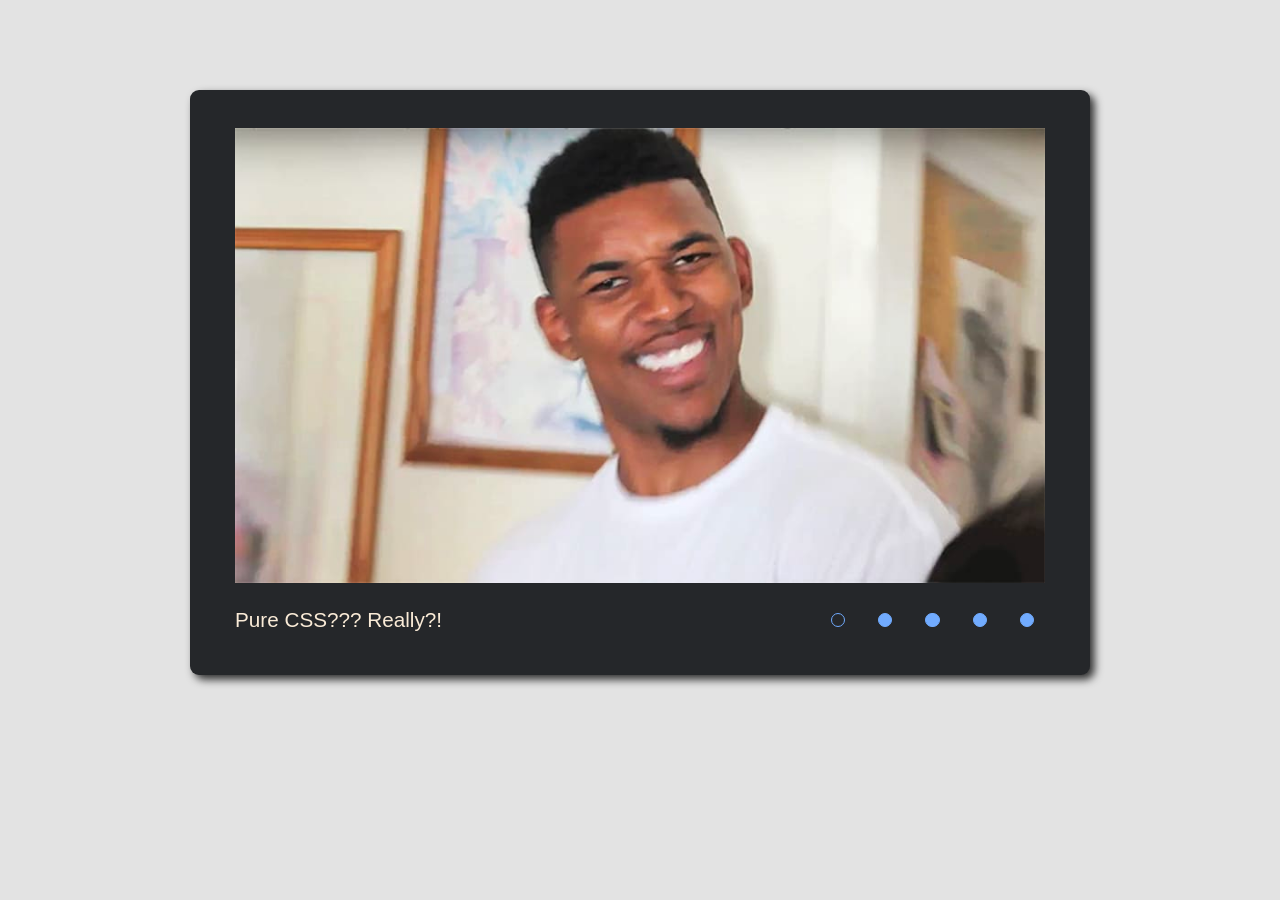
<file: index.html>
<!DOCTYPE html>
<html lang="en">
<head>
  <meta charset="UTF-8">
  <meta http-equiv="X-UA-Compatible" content="IE=edge">
  <meta name="viewport" content="width=device-width, initial-scale=1.0">
  <title>Pure CSS mem-slider</title>
  <link rel="icon" href="img/favicon.png">
  <link rel="stylesheet" href="style.css">
</head>
<body>
  <div class="container">
    <div class="slider">
      <input id="switch1" type="radio" name="slider" checked>
			<input id="switch2" type="radio" name="slider">
			<input id="switch3" type="radio" name="slider">
			<input id="switch4" type="radio" name="slider">
			<input id="switch5" type="radio" name="slider">
      <div class="slides">
        <div class="slide slide1"></div>
        <div class="slide slide2"></div>
        <div class="slide slide3"></div>
        <div class="slide slide4"></div>
        <div class="slide slide5"></div>
      </div>
      <div class="txt-ctrl">
        <div class="text">
          <p class="txt txt1">Pure CSS??? Really?!</p>
          <p class="txt txt2">What?! It can't be true!..</p>
          <p class="txt txt3">Just think...</p>
          <p class="txt txt4">You should try...</p>
          <p class="txt txt5">Glad to introduce you!</p>
        </div>
        <div class="ctrl">
          <label class="label1" for="switch1"><span></span></label>
          <label class="label2" for="switch2"><span></span></label>
          <label class="label3" for="switch3"><span></span></label>
          <label class="label4" for="switch4"><span></span></label>
          <label class="label5" for="switch5"><span></span></label>
        </div>
      </div>
    </div>
  </div>
</body>
</html>
</file>
<file: style.css>
html { box-sizing: border-box; }
*,
*::after,
*::before {
  box-sizing: inherit;
  margin: 0;
  padding: 0;
}
body {
  font-family: Arial;
  color: antiquewhite;
  background-color: #e3e3e3;
}
.container {
  margin: 10vh auto;
  width: min(100vh, 80vw);
  display: flex;
  justify-content: center;
  align-items: center;
  padding: 2vh 0;
  border-radius: 1vh;
  background-color: #25272a;
  box-shadow: .5vh .5vh 1vh 0 rgb(0 0 0 / 80%);
}
.slider {
  width: 90%;
  height: min(61vh, 50vw);
  overflow: hidden;
}
input { display: none; }

.slides {
  display: flex;
  width: 100%;
  height: 90%;
  transition: transform .3s;
}
.slide {
  width: 100%;
  flex-shrink: 0;
  background-size: 100%;
  background-position: center center;
  background-repeat: no-repeat;
}
.slide1 { background-image: url(img/mem1.jpg); }

.slide2 { background-image: url(img/mem2.jpg); }

.slide3 { background-image: url(img/mem3.jpg); }

.slide4 { background-image: url(img/mem4.jpg); }

.slide5 { background-image: url(img/mem5.jpg); }

.txt-ctrl {
  display: flex;
  justify-content: space-between;
  align-items: center;
}
.txt {
  visibility: hidden;
  font-size: 0;
  opacity: 0;
  transform: translateX(100%);
  transition: opacity .5s, transform .3s;
}
.ctrl {
  width: min(25vh, 40vw);
  margin-left: auto;
  display: flex;
  justify-content: space-between;
}
label {
  width: min(4vh, 7vw);
  height: min(4vh, 7vw);
  display: flex;
  justify-content: center;
  align-items: center;
  border-radius: 50%;
  cursor: pointer;
}
span {
  width: min(1.6vh, 3vw);
  height: min(1.6vh, 3vw);
  border: min(.2vh, .3vw) solid #71abfe;
  border-radius: 50%;
  background-color: #71abfe;
  transition: border-color .3s, transform .2s, background-color .3s;
}
label:hover span {
  border-color: #F0EDE5;
  background-color: #F0EDE5;
}
label:active span { transform: scale(.93); }

#switch1:checked ~ .slides { transform: translateX(0); }

#switch1:checked ~ div .ctrl .label1 span {
  background-color: #25272a;
}
#switch1:checked ~ div .text .txt1 {
  visibility: visible;
  font-size: min(2.3vh, 3.5vw);
  opacity: 1;
  transform: translateX(0);
}
#switch2:checked ~ .slides { transform: translateX(-100%); }

#switch2:checked ~ div .ctrl .label2 span {
  background-color: #25272a;
}
#switch2:checked ~ div .text .txt2 {
  visibility: visible;
  font-size: min(2.3vh, 3.5vw);
  opacity: 1;
  transform: translateX(0);
}
#switch3:checked ~ .slides { transform: translateX(-200%); }

#switch3:checked ~ .txt-ctrl .ctrl .label3 span {
  background-color: #25272a;
}
#switch3:checked ~ .txt-ctrl .text .txt3 {
  visibility: visible;
  font-size: min(2.3vh, 3.5vw);
  opacity: 1;
  transform: translateX(0);
}
#switch4:checked ~ .slides { transform: translateX(-300%); }

#switch4:checked ~ .txt-ctrl .ctrl .label4 span {
  background-color: #25272a;
}
#switch4:checked ~ .txt-ctrl .text .txt4 {
  visibility: visible;
  font-size: min(2.3vh, 3.5vw);
  opacity: 1;
  transform: translateX(0);
}
#switch5:checked ~ .slides { transform: translateX(-400%); }

#switch5:checked ~ .txt-ctrl .ctrl .label5 span {
  background-color: #25272a;
}
#switch5:checked ~ .txt-ctrl .text .txt5 {
  visibility: visible;
  font-size: min(2.3vh, 3.5vw);
  opacity: 1;
  transform: translateX(0);
}
@media (max-width: 1024px) {

  .container {
    margin: 18vh auto;
    width: min(100vh, 90vw);
    padding: max(2vh, 2vw) 0;
  }
  .slider { height: min(67vh, 70vw); }

  .slides {
    height: min(55vh, 73%);
    margin-bottom: min(2vh, 2vw);
  }
  .txt-ctrl {
    flex-direction: column-reverse;
    align-items: flex-start;
  }
  .ctrl { margin: 0 auto min(3.7vh, 3.7vw) auto; }
}
</file>
